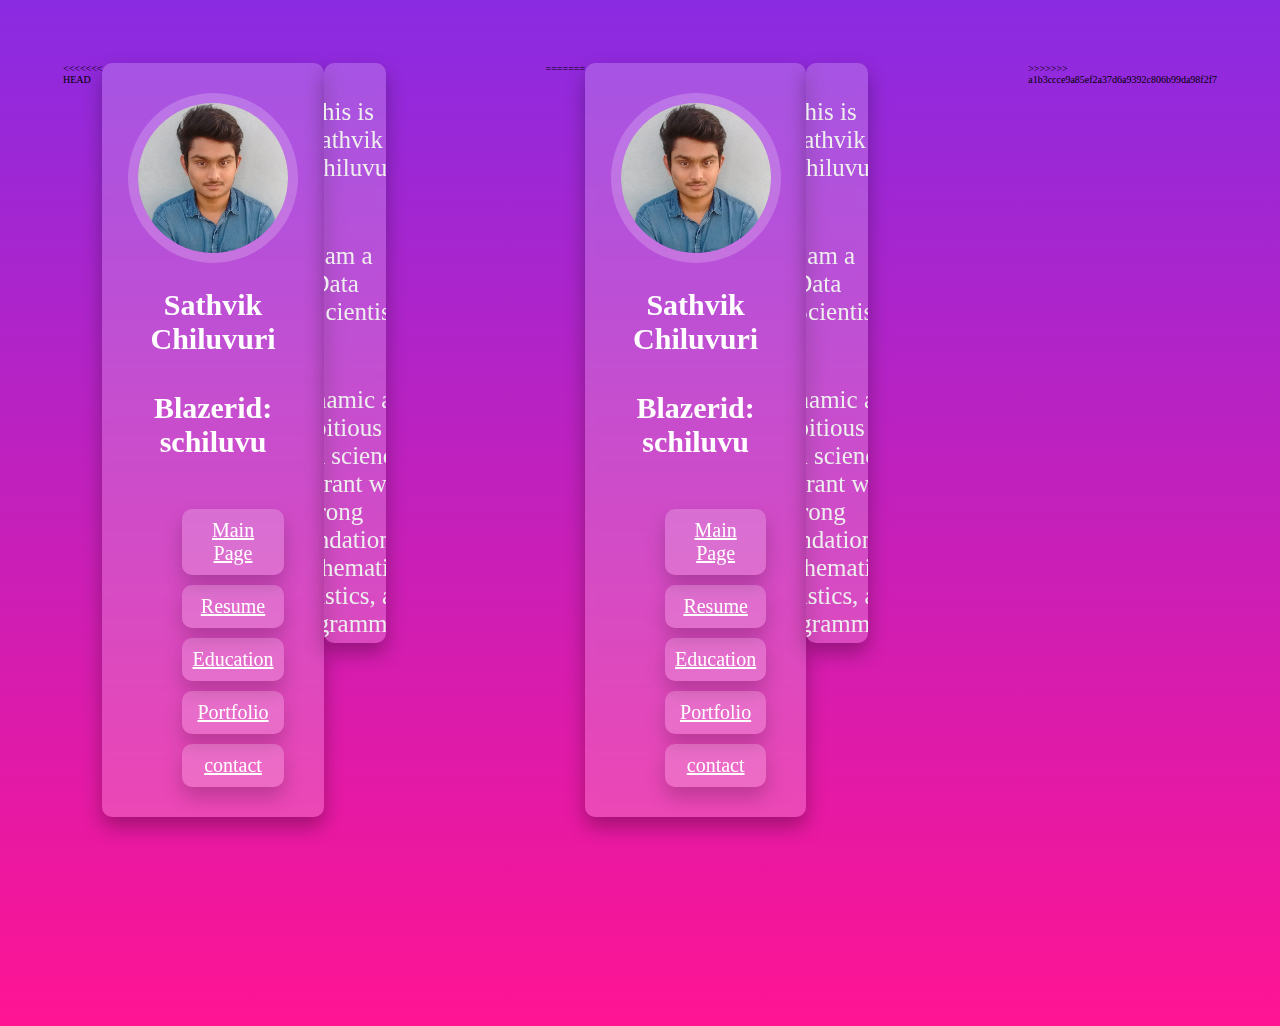
<file: lab02/index.html>
<<<<<<< HEAD
<!-- Resource used - w3schools and stack overflow-->
<!DOCTYPE html>
<html lang="en" dir="ltr">
  <head>
    <meta charset="utf-8">
    <meta name="viewport" content="width=device-width, initial-scale=1.0">
    <link rel="stylesheet"  href="https://cdnjs.cloudflare.com/ajax/libs/font-awesome/5.15.2/css/all.min.css">
    <link rel="stylesheet" href="stylesheet.css">
    <title>Lab 02</title>
  </head>
  <body>
    <header>
      <div class="user">
        <img src="Sathvik.jpg" alt="">
        <h1 class="name">Sathvik Chiluvuri</h1>
        <h2 class="name">Blazerid: schiluvu</h2>
      </div>
      <nav class="navbar">
        <ul>
            <li><a href="#home">Main Page</a></li>
            <li><a href="#skills">Resume</a></li>
            <li><a href="#education">Education</a></li>
            <li><a href="#experience">Portfolio</a></li>
            <li><a href="#contact">contact</a></li>
        </ul>
    </nav>
    </header>
    <div class="container">
      <section class="home" id="home">
        <h3 class="name">This is Sathvik Chiluvuri</h3>
        <h3 class="post">i am a Data Scientist</h3>
        <h3><span>Dynamic and ambitious data science aspirant with a strong foundation in mathematics, statistics, and programming.
          Seeking an opportunity to apply my analytical skills and passion for data to drive data-driven decision-making and solve complex business challenges</span></h3>
      </section>
      <!-- Resume Section-->
      <section class="about" id="skills">
        <h1 class="heading">Resume</h1>
        <a href="./Sathvik_MS_Resume.pdf" Download>
          <input type="submit" value="View Resume" class="btn">
        </a>
        <h1 class="heading">Skills</h1>
        <div class="skills">
            <div class="progress">
                <h3>Python <span>90%</span></h3>
                <div class="bar"><span></span></div>
            </div>
            <div class="progress">
                <h3>Django <span>90%</span></h3>
                <div class="bar"><span></span></div>
            </div>
            <div class="progress">
                <h3>Machine Learning <span>85%</span></h3>
                <div class="bar"><span></span></div>
            </div>
            <div class="progress">
                <h3>Deep Learning <span>85%</span></h3>
                <div class="bar"><span></span></div>
            </div>
        </div>
      </section>
      <!-- Resume Section end-->
      <!-- Education Section-->
      <section class="education" id="education">
        <h1 class="heading">Education</h1>
        <div class="box-container">
          <div class="box">
            <div class="year">2023 - 2024
              <h3>Masters in Data Science at UAB</h3>
              <p>CGPA - 4.0/4.0</p>
            </div>
          </div>
          <div class="box">
            <div class="year">2016 - 2020
              <h3>Bacherlors in Computer Science and Engineering at MRCET</h3>
              <p>CGPA - 9.1/10.0</p>
            </div>
          </div>
          <div class="box">
            <div class="year">2014 - 2016
              <h3>Intermediate Education from Sri Chaitanya Jr.Kalasala</h3>
              <p>CGPA - 9.3/10.0</p>
            </div>
          </div>
          <div class="box">
            <div class="year">2013 - 2014
              <h3>Board of Secondary Education at BHS</h3>
              <p>CGPA - 9.8/10.0</p>
            </div>
          </div>
        </div>
      </section>
      <!-- Education Section end-->
      <!-- Experience Section-->
      <section class="education" id="experience">
        <h1 class="heading">Portfolio</h1>
        <h1 class="heading">Project</h1>
        <div class="box-container">
            <div class="box">
              <div class="year">2020
                <h3>Crime Data Analysis</h3>
                <p>This project is aimed to develop a report where it collects the data of crime committed in the areas along with the accused people so that the police can predict the crime ratefor their jurisdiction.</p>
                <p> Software: Python IDLE</p>
              </div>
            </div>
            <img src=".\MajorProject .png" alt="" height=400px>
        </div>
      </section>
      <!-- Experience section end-->
      <!-- contact section  -->
      <section class="contact" id="contact">
        <h1 class="heading">Contact Information</h1>
        <div class="row">
            <form action="">
                <input type="text" class="box" placeholder="First name">
                <input type="text" class="box" placeholder="Last name">
                <input type="email" class="box" placeholder="Email ID">
                <textarea  cols="35" rows="10" class="box message" placeholder="Comments...."></textarea>
                <input type="submit" value="Submit" class="btn">
            </form>
            <div class="content">
                <div class="icons">
                    <h3><i class="fas fa-envelope"></i> email </h3>
                    <p>schiluvu@uab.edu</p>
                </div>
                <div class="icons">
                    <h3><i class="fas fa-phone"></i> phone </h3>
                    <p>+123-456-0987</p>
                </div>
                <div class="icons">
                    <h3>
                      <a href="https://www.linkedin.com/feed/"><i class="fab fa-linkedin"></i></a>
                      <a href="https://github.com/Sathvik-7"><i class="fab fa-github"></i></a>
                      <a href="https://www.facebook.com/profile.php?id=100089093345328" class="fab fa-facebook-f"></a>
                    </h3>
                </div>
            </div>
        </div>
      </section>
      <!-- contact section end-->
    </div>
  </body>
</html>
=======
<!-- Resource used - w3schools and stack overflow-->
<!DOCTYPE html>
<html lang="en" dir="ltr">
  <head>
    <meta charset="utf-8">
    <meta name="viewport" content="width=device-width, initial-scale=1.0">
    <link rel="stylesheet"  href="https://cdnjs.cloudflare.com/ajax/libs/font-awesome/5.15.2/css/all.min.css">
    <link rel="stylesheet" href="stylesheet.css">
    <title>Lab 02</title>
  </head>
  <body>
    <header>
      <div class="user">
        <img src="Sathvik.jpg" alt="">
        <h1 class="name">Sathvik Chiluvuri</h1>
        <h2 class="name">Blazerid: schiluvu</h2>
      </div>
      <nav class="navbar">
        <ul>
            <li><a href="#home">Main Page</a></li>
            <li><a href="#skills">Resume</a></li>
            <li><a href="#education">Education</a></li>
            <li><a href="#experience">Portfolio</a></li>
            <li><a href="#contact">contact</a></li>
        </ul>
    </nav>
    </header>
    <div class="container">
      <section class="home" id="home">
        <h3 class="name">This is Sathvik Chiluvuri</h3>
        <h3 class="post">i am a Data Scientist</h3>
        <h3><span>Dynamic and ambitious data science aspirant with a strong foundation in mathematics, statistics, and programming.
          Seeking an opportunity to apply my analytical skills and passion for data to drive data-driven decision-making and solve complex business challenges</span></h3>
      </section>
      <!-- Resume Section-->
      <section class="about" id="skills">
        <h1 class="heading">Resume</h1>
        <a href="./Sathvik_MS_Resume.pdf" Download>
          <input type="submit" value="View Resume" class="btn">
        </a>
        <h1 class="heading">Skills</h1>
        <div class="skills">
            <div class="progress">
                <h3>Python <span>90%</span></h3>
                <div class="bar"><span></span></div>
            </div>
            <div class="progress">
                <h3>Django <span>90%</span></h3>
                <div class="bar"><span></span></div>
            </div>
            <div class="progress">
                <h3>Machine Learning <span>85%</span></h3>
                <div class="bar"><span></span></div>
            </div>
            <div class="progress">
                <h3>Deep Learning <span>85%</span></h3>
                <div class="bar"><span></span></div>
            </div>
        </div>
      </section>
      <!-- Resume Section end-->
      <!-- Education Section-->
      <section class="education" id="education">
        <h1 class="heading">Education</h1>
        <div class="box-container">
          <div class="box">
            <div class="year">2023 - 2024
              <h3>Masters in Data Science at UAB</h3>
              <p>CGPA - 4.0/4.0</p>
            </div>
          </div>
          <div class="box">
            <div class="year">2016 - 2020
              <h3>Bacherlors in Computer Science and Engineering at MRCET</h3>
              <p>CGPA - 9.1/10.0</p>
            </div>
          </div>
          <div class="box">
            <div class="year">2014 - 2016
              <h3>Intermediate Education from Sri Chaitanya Jr.Kalasala</h3>
              <p>CGPA - 9.3/10.0</p>
            </div>
          </div>
          <div class="box">
            <div class="year">2013 - 2014
              <h3>Board of Secondary Education at BHS</h3>
              <p>CGPA - 9.8/10.0</p>
            </div>
          </div>
        </div>
      </section>
      <!-- Education Section end-->
      <!-- Experience Section-->
      <section class="education" id="experience">
        <h1 class="heading">Portfolio</h1>
        <h1 class="heading">Project</h1>
        <div class="box-container">
            <div class="box">
              <div class="year">2020
                <h3>Crime Data Analysis</h3>
                <p>This project is aimed to develop a report where it collects the data of crime committed in the areas along with the accused people so that the police can predict the crime ratefor their jurisdiction.</p>
                <p> Software: Python IDLE</p>
              </div>
            </div>
            <img src=".\MajorProject .png" alt="" height=400px>
        </div>
      </section>
      <!-- Experience section end-->
      <!-- contact section  -->
      <section class="contact" id="contact">
        <h1 class="heading">Contact Information</h1>
        <div class="row">
            <form action="">
                <input type="text" class="box" placeholder="First name">
                <input type="text" class="box" placeholder="Last name">
                <input type="email" class="box" placeholder="Email ID">
                <textarea  cols="35" rows="10" class="box message" placeholder="Comments...."></textarea>
                <input type="submit" value="Submit" class="btn">
            </form>
            <div class="content">
                <div class="icons">
                    <h3><i class="fas fa-envelope"></i> email </h3>
                    <p>schiluvu@uab.edu</p>
                </div>
                <div class="icons">
                    <h3><i class="fas fa-phone"></i> phone </h3>
                    <p>+123-456-0987</p>
                </div>
                <div class="icons">
                    <h3>
                      <a href="https://www.linkedin.com/feed/"><i class="fab fa-linkedin"></i></a>
                      <a href="https://github.com/Sathvik-7"><i class="fab fa-github"></i></a>
                      <a href="https://www.facebook.com/profile.php?id=100089093345328" class="fab fa-facebook-f"></a>
                    </h3>
                </div>
            </div>
        </div>
      </section>
      <!-- contact section end-->
    </div>
  </body>
</html>
>>>>>>> a1b3ccce9a85ef2a37d6a9392c806b99da98f2f7
</file>
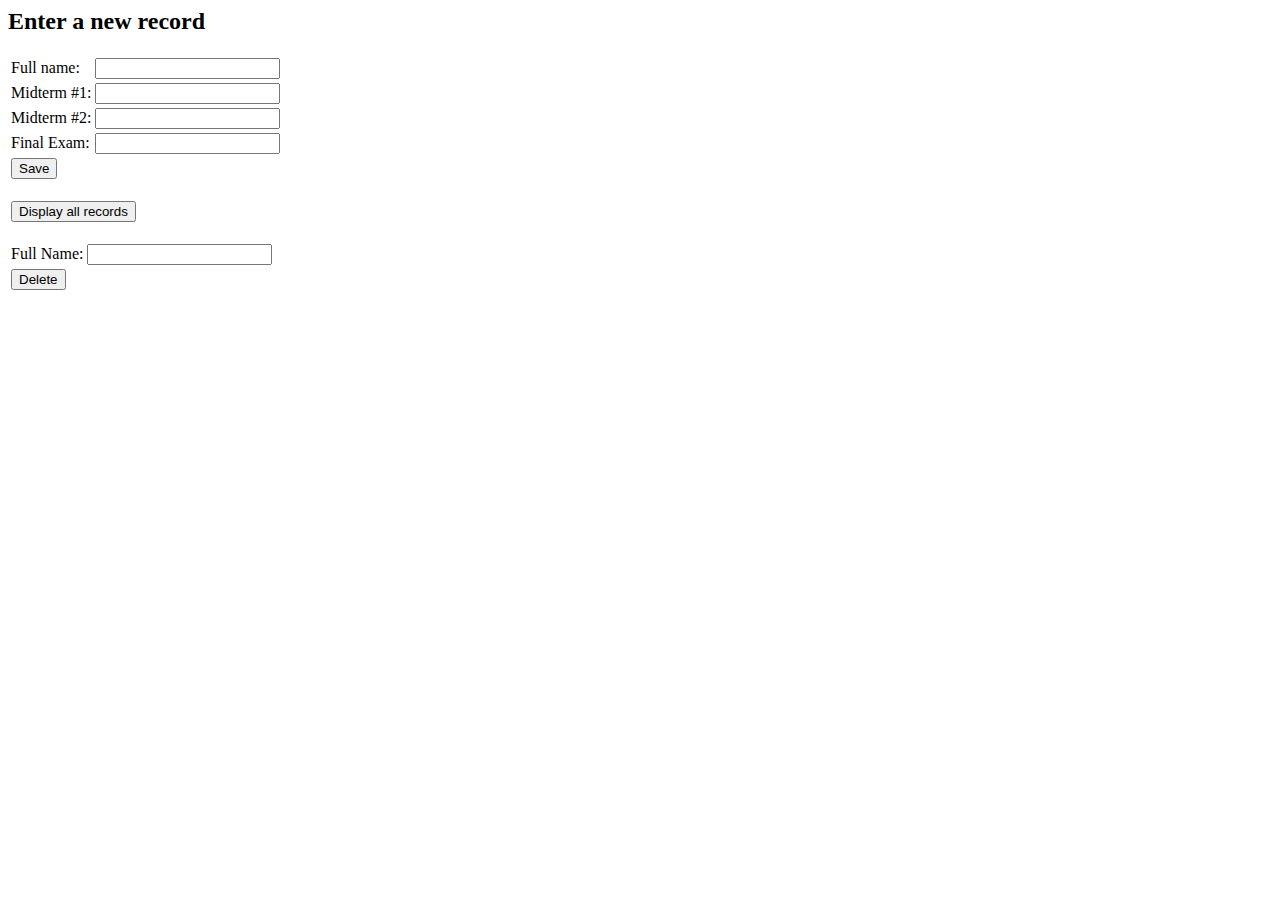
<file: Week08/mainpage.html>
<html>
<body>
<h2>Enter a new record</h2>

<form method="POST" action='http://localhost/save.py'>
 <table>
 <tr>
  <td>Full name:</td>
  <td><input type="text" id="fname" name="fname"></td>
</tr>
<tr>  
  <td>Midterm #1:</td>
  <td><input type="text" id="midterm1" name="midterm1"></td>
 </tr>
<tr>
  <td>Midterm #2:</td>
  <td><input type="text" id="midterm2" name="midterm2"></td>
</tr>
<tr>
  <td>Final Exam:</td>
  <td><input type="text" id="midterm3" name="midterm3"></td>
</tr>
<tr>
  <td><input type="submit" value="Save"></td>
</tr>
</table>
</form> 

<form method="POST" action="http://localhost/index3.py">
<table>
<tr>
<td><input type="submit" value="Display all records"></td>
</tr>
</table>
</form>

<form method="POST" action='http://localhost/records.py' >
<table>
<tr>
 <td>Full Name:</td>
 <td><input type="text" id="fullname" name="fullname"></td>
</tr>
<tr>
 <td><input type="submit" value="Delete"></td>
</tr>
</table>
</form>
</body>
</html>
</file>
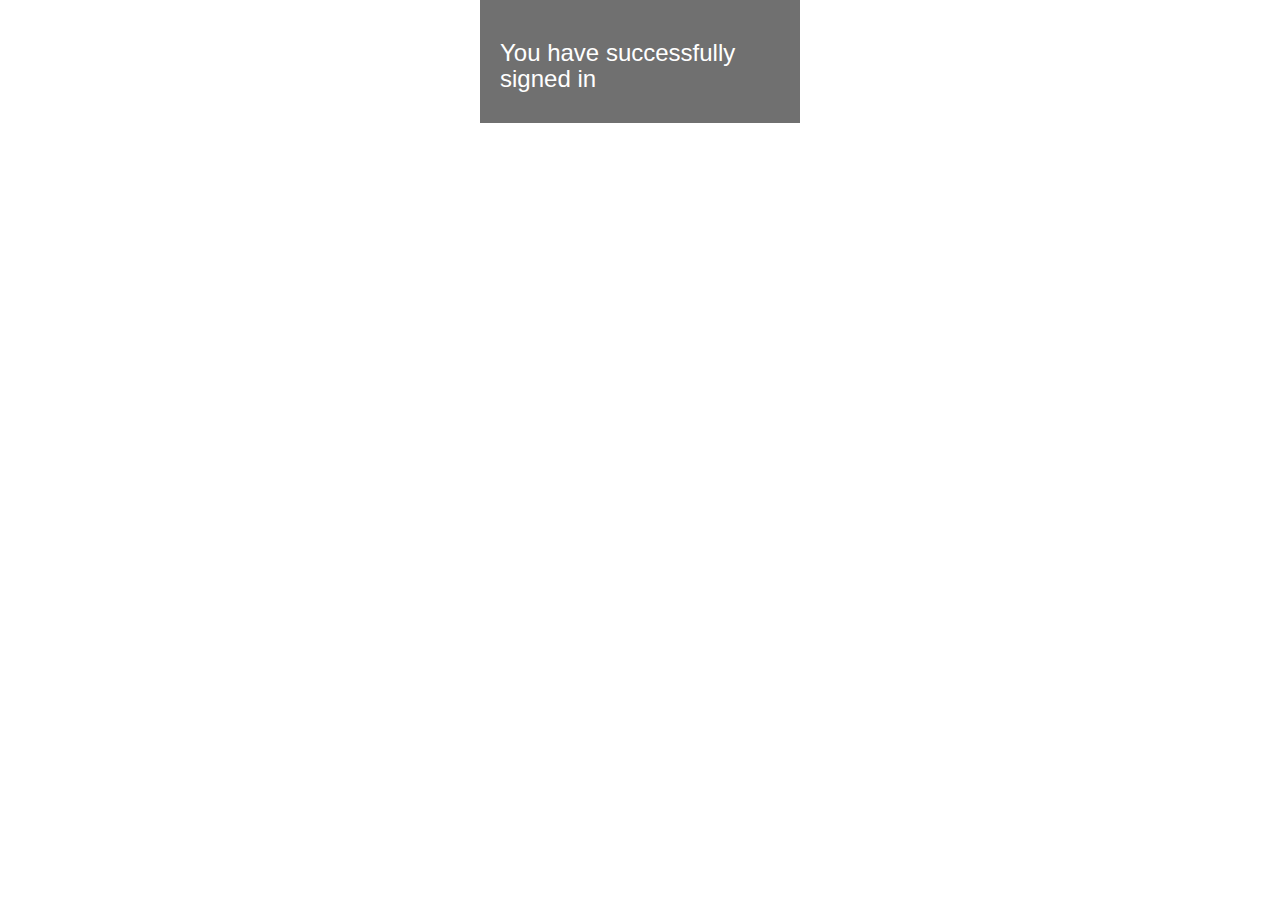
<file: Week07/templates/SecretPage.html>
<!DOCTYPE html>
<html lang="en" dir="ltr">
  <head>
    <meta charset="utf-8">
    <title></title>
    <link rel="stylesheet" href="https://maxcdn.bootstrapcdn.com/bootstrap/3.4.1/css/bootstrap.min.css">
    <script src="https://ajax.googleapis.com/ajax/libs/jquery/3.6.4/jquery.min.js"></script>
    <script src="https://maxcdn.bootstrapcdn.com/bootstrap/3.4.1/js/bootstrap.min.js"></script>
    <style>
      .container {
      background-color: #707070;
      padding: 20px;
      width:25%;
    }
    </style>
  </head>
  <body>
    <div class="container">
      <h3 style="color:white;">You have successfully signed in </h3>
    <div>
  </body>
</html>
</file>
<file: lab02/stylesheet.css>
<<<<<<< HEAD
*{
    margin:0; padding:0;
    box-sizing: border-box;
    font-family: Verdana, Geneva, Tahoma, sans-serif;
    text-transform: capitalize;
    outline: none; border:none;
    text-decoration: none;
    font-weight: normal;
}

html{
    font-size: 62.5%;
    overflow: hidden;
}

body{
    overflow: hidden;
    min-height: 100vh;
    display: flex;
    align-items: flex-start;
    justify-content: space-between;
    background:linear-gradient(blueviolet, deeppink);
    padding:5.5rem;
}

section{
    padding:1rem 7%;
    min-height: 100%;
}

.btn{
    font-size: 2rem;
    padding:.7rem 4rem;
    background:rgba(255,255,255,0.2);
    color:#fff;
    border-radius: 1rem;
    box-shadow: 0 1rem 2rem rgba(0,0,0,0.2);
    margin-top: 1rem;
    cursor: pointer;
    transition:.2s linear;
}

.btn:hover{
    background:rgba(255,255,255,0.5);
    color:#555;
}

.heading{
    font-size: 3rem;
    text-align: center;
    padding:1rem;
    color:#fff;

}

header{
    width:35rem;
    background:rgba(255,255,255,0.2);
    box-shadow: 0 1rem 2rem rgba(0,0,0,0.3);
    backdrop-filter: blur(.4rem);
    text-align: center;
    padding:1rem;
    border-radius: 1rem;
}

header .user{
    padding-top: 2rem;
}

header .user img{
    margin:1rem 0;
    height:15rem;
    width:15rem;
    border-radius: 50%;
    object-fit: cover;
    box-shadow: 0 0 0 1rem rgba(255,255,255,0.2);
}

header .user .name{
    font-size: 3rem;
    color:#fff;
    padding:.5rem 0;
}

header .user .post{
    font-size: 1.8rem;
    color:#eee;
    font-weight: lighter;
}

header .navbar{
    padding:1rem 3rem;
}

header .navbar ul li{
    margin:1rem 0;
    list-style: none;
}

header .navbar ul li a{
    display: block;
    padding:1rem;
    font-size: 2rem;
    color:#fff;
    background:rgba(255,255,255,0.2);
    box-shadow: 0 1rem 2rem rgba(0,0,0,0.2);
    border-radius: 1rem;
    transition: all .2s linear;
}

header .navbar ul li a:hover{
    background:rgba(255,255,255,0.5);
    color:#555;
    transition: none;
}

.container{
    height:58rem;
    width:80rem;
    background:rgba(255,255,255,0.2);
    box-shadow: 0 1rem 2rem rgba(0,0,0,0.3);
    backdrop-filter: blur(.4rem);
    border-radius: 1rem;
    overflow: hidden;
    margin-right: 10pc;
}

.home{
    display: flex;
    align-items: center;
    justify-content: center;
    flex-flow: column;
    position: relative;
    padding-bottom: 10rem;
}

.home h3{
    font-size: 2.5rem;
    font-weight: lighter;
    color:#eee;
}

.home .name span{
    font-size: 4rem;
    color:#fff;
}

.home .post{
    padding:1rem 0;
}

.home .post span{
    font-size: 3rem;
    color:#fff;
}

.about .content h3{
    font-size: 2.5rem;
    color:#eee;
}

.about .content h3 span{
    color:#fff;
}

.about .content p{
    font-size: 1.5rem;
    color:#eee;
    padding:.5rem 0;
}

.about .skills{
    padding:1rem 0;
}

.about .skills .progress{
    margin:1.5rem 0;
    padding:1rem;
    box-shadow: 0 1rem 2rem rgba(0,0,0,0.2);
    background: rgba(255,255,255,0.2);
    border-radius: 1rem;
}

.about .skills .progress h3{
    display: flex;
    justify-content: space-between;
    font-size: 2rem;
    color:#fff;
}

.about .skills .progress .bar{
    position: relative;
    width: 100%;
    height:.3rem;
    margin:1rem 0;
    background:#555;
}

.about .skills .progress .bar span{
    position: absolute;
    top:0; left: 0;
    height:100%;
    width:100%;
    background:#fff;
}

.about .skills .progress:nth-child(1) .bar span{
    width:95%;
}

.about .skills .progress:nth-child(2) .bar span{
    width:85%;
}

.about .skills .progress:nth-child(3) .bar span{
    width:65%;
}

.about .skills .progress:nth-child(4) .bar span{
    width:70%;
}

.education .box-container{
    display: flex;
    justify-content: space-between;
    flex-wrap: wrap;
    padding:2rem 0;
}

.education .box-container .box{
    width:30rem;
    padding:0 2rem;
    padding-bottom: 4rem;
    border-left: .2rem solid #eee;
}

.education .box-container .box .year{
    font-size: 2rem;
    color:#eee;
    position: relative;
}

.education .box-container .box .year::before{
    content:'';
    position: absolute;
    top:.3rem; left: -3.1rem;
    height:2rem;
    width:2rem;
    border-radius: 50%;
    background:#fff;
}

.education .box-container .box h3{
    font-size: 2rem;
    color:#fff;
    padding-top: 1rem;
}

.education .box-container .box p{
    font-size: 1.3rem;
    color:#eee;
    padding: 1rem 0;
}

.contact .row{
    display: flex;
    justify-content: space-between;
    padding-top: 7rem;
    align-items: center;
}

.contact .row form{
    background:rgba(255,255,255,0.1);
    box-shadow: 0 1rem 2rem rgba(0,0,0,0.2);
    border-radius: 1rem;
    display: flex;
    justify-content: space-between;
    padding:1rem 2rem;
    flex-wrap: wrap;
}

.contact .row form .box{
    background:rgba(255,255,255,0.1);
    box-shadow: 0 1rem 2rem rgba(0,0,0,0.2);
    border-radius: 1rem;
    padding:0 1rem;
    margin:1rem 0;
    height:4rem;
    width:49%;
    font-size: 1.7rem;
    color:#fff;
    text-transform: none;
}

.contact .row form .box::placeholder{
    text-transform: capitalize;
    color:#eee;
}

.contact .row form .message{
    padding:1rem;
    height:15rem;
    resize: none;
    width:100%;
}

.contact .row form .btn{
    margin-bottom: 1rem;
}

.contact .row .content{
    padding:0 5rem;
}

.contact .row .content .icons{
    padding:1rem 0;
}

.contact .row .content .icons h3{
    padding:1rem 0;
    font-size: 2rem;
    color:#fff;
    display: flex;
}

.contact .row .content .icons h3 i{
    padding-right: 0.5rem;
}

.contact .row .content .icons p{
    font-size: 1.5rem;
    color:#eee;
}

.content .icons a{
    background: rgba(255,255,255,.2);
    box-shadow: 0 1rem 2rem rgba(0,0,0,.2);
    padding:1rem 2rem;
    margin:1rem;
    color:#fff;
    font-size: 2rem;
    border-radius: 1rem;
}

.content .icons a:hover{
    background:rgba(255,255,255,.5);
    color:#555;
}

}
=======
*{
    margin:0; padding:0;
    box-sizing: border-box;
    font-family: Verdana, Geneva, Tahoma, sans-serif;
    text-transform: capitalize;
    outline: none; border:none;
    text-decoration: none;
    font-weight: normal;
}

html{
    font-size: 62.5%;
    overflow: hidden;
}

body{
    overflow: hidden;
    min-height: 100vh;
    display: flex;
    align-items: flex-start;
    justify-content: space-between;
    background:linear-gradient(blueviolet, deeppink);
    padding:5.5rem;
}

section{
    padding:1rem 7%;
    min-height: 100%;
}

.btn{
    font-size: 2rem;
    padding:.7rem 4rem;
    background:rgba(255,255,255,0.2);
    color:#fff;
    border-radius: 1rem;
    box-shadow: 0 1rem 2rem rgba(0,0,0,0.2);
    margin-top: 1rem;
    cursor: pointer;
    transition:.2s linear;
}

.btn:hover{
    background:rgba(255,255,255,0.5);
    color:#555;
}

.heading{
    font-size: 3rem;
    text-align: center;
    padding:1rem;
    color:#fff;

}

header{
    width:35rem;
    background:rgba(255,255,255,0.2);
    box-shadow: 0 1rem 2rem rgba(0,0,0,0.3);
    backdrop-filter: blur(.4rem);
    text-align: center;
    padding:1rem;
    border-radius: 1rem;
}

header .user{
    padding-top: 2rem;
}

header .user img{
    margin:1rem 0;
    height:15rem;
    width:15rem;
    border-radius: 50%;
    object-fit: cover;
    box-shadow: 0 0 0 1rem rgba(255,255,255,0.2);
}

header .user .name{
    font-size: 3rem;
    color:#fff;
    padding:.5rem 0;
}

header .user .post{
    font-size: 1.8rem;
    color:#eee;
    font-weight: lighter;
}

header .navbar{
    padding:1rem 3rem;
}

header .navbar ul li{
    margin:1rem 0;
    list-style: none;
}

header .navbar ul li a{
    display: block;
    padding:1rem;
    font-size: 2rem;
    color:#fff;
    background:rgba(255,255,255,0.2);
    box-shadow: 0 1rem 2rem rgba(0,0,0,0.2);
    border-radius: 1rem;
    transition: all .2s linear;
}

header .navbar ul li a:hover{
    background:rgba(255,255,255,0.5);
    color:#555;
    transition: none;
}

.container{
    height:58rem;
    width:80rem;
    background:rgba(255,255,255,0.2);
    box-shadow: 0 1rem 2rem rgba(0,0,0,0.3);
    backdrop-filter: blur(.4rem);
    border-radius: 1rem;
    overflow: hidden;
    margin-right: 10pc;
}

.home{
    display: flex;
    align-items: center;
    justify-content: center;
    flex-flow: column;
    position: relative;
    padding-bottom: 10rem;
}

.home h3{
    font-size: 2.5rem;
    font-weight: lighter;
    color:#eee;
}

.home .name span{
    font-size: 4rem;
    color:#fff;
}

.home .post{
    padding:1rem 0;
}

.home .post span{
    font-size: 3rem;
    color:#fff;
}

.about .content h3{
    font-size: 2.5rem;
    color:#eee;
}

.about .content h3 span{
    color:#fff;
}

.about .content p{
    font-size: 1.5rem;
    color:#eee;
    padding:.5rem 0;
}

.about .skills{
    padding:1rem 0;
}

.about .skills .progress{
    margin:1.5rem 0;
    padding:1rem;
    box-shadow: 0 1rem 2rem rgba(0,0,0,0.2);
    background: rgba(255,255,255,0.2);
    border-radius: 1rem;
}

.about .skills .progress h3{
    display: flex;
    justify-content: space-between;
    font-size: 2rem;
    color:#fff;
}

.about .skills .progress .bar{
    position: relative;
    width: 100%;
    height:.3rem;
    margin:1rem 0;
    background:#555;
}

.about .skills .progress .bar span{
    position: absolute;
    top:0; left: 0;
    height:100%;
    width:100%;
    background:#fff;
}

.about .skills .progress:nth-child(1) .bar span{
    width:95%;
}

.about .skills .progress:nth-child(2) .bar span{
    width:85%;
}

.about .skills .progress:nth-child(3) .bar span{
    width:65%;
}

.about .skills .progress:nth-child(4) .bar span{
    width:70%;
}

.education .box-container{
    display: flex;
    justify-content: space-between;
    flex-wrap: wrap;
    padding:2rem 0;
}

.education .box-container .box{
    width:30rem;
    padding:0 2rem;
    padding-bottom: 4rem;
    border-left: .2rem solid #eee;
}

.education .box-container .box .year{
    font-size: 2rem;
    color:#eee;
    position: relative;
}

.education .box-container .box .year::before{
    content:'';
    position: absolute;
    top:.3rem; left: -3.1rem;
    height:2rem;
    width:2rem;
    border-radius: 50%;
    background:#fff;
}

.education .box-container .box h3{
    font-size: 2rem;
    color:#fff;
    padding-top: 1rem;
}

.education .box-container .box p{
    font-size: 1.3rem;
    color:#eee;
    padding: 1rem 0;
}

.contact .row{
    display: flex;
    justify-content: space-between;
    padding-top: 7rem;
    align-items: center;
}

.contact .row form{
    background:rgba(255,255,255,0.1);
    box-shadow: 0 1rem 2rem rgba(0,0,0,0.2);
    border-radius: 1rem;
    display: flex;
    justify-content: space-between;
    padding:1rem 2rem;
    flex-wrap: wrap;
}

.contact .row form .box{
    background:rgba(255,255,255,0.1);
    box-shadow: 0 1rem 2rem rgba(0,0,0,0.2);
    border-radius: 1rem;
    padding:0 1rem;
    margin:1rem 0;
    height:4rem;
    width:49%;
    font-size: 1.7rem;
    color:#fff;
    text-transform: none;
}

.contact .row form .box::placeholder{
    text-transform: capitalize;
    color:#eee;
}

.contact .row form .message{
    padding:1rem;
    height:15rem;
    resize: none;
    width:100%;
}

.contact .row form .btn{
    margin-bottom: 1rem;
}

.contact .row .content{
    padding:0 5rem;
}

.contact .row .content .icons{
    padding:1rem 0;
}

.contact .row .content .icons h3{
    padding:1rem 0;
    font-size: 2rem;
    color:#fff;
    display: flex;
}

.contact .row .content .icons h3 i{
    padding-right: 0.5rem;
}

.contact .row .content .icons p{
    font-size: 1.5rem;
    color:#eee;
}

.content .icons a{
    background: rgba(255,255,255,.2);
    box-shadow: 0 1rem 2rem rgba(0,0,0,.2);
    padding:1rem 2rem;
    margin:1rem;
    color:#fff;
    font-size: 2rem;
    border-radius: 1rem;
}

.content .icons a:hover{
    background:rgba(255,255,255,.5);
    color:#555;
}

}
>>>>>>> a1b3ccce9a85ef2a37d6a9392c806b99da98f2f7
</file>
